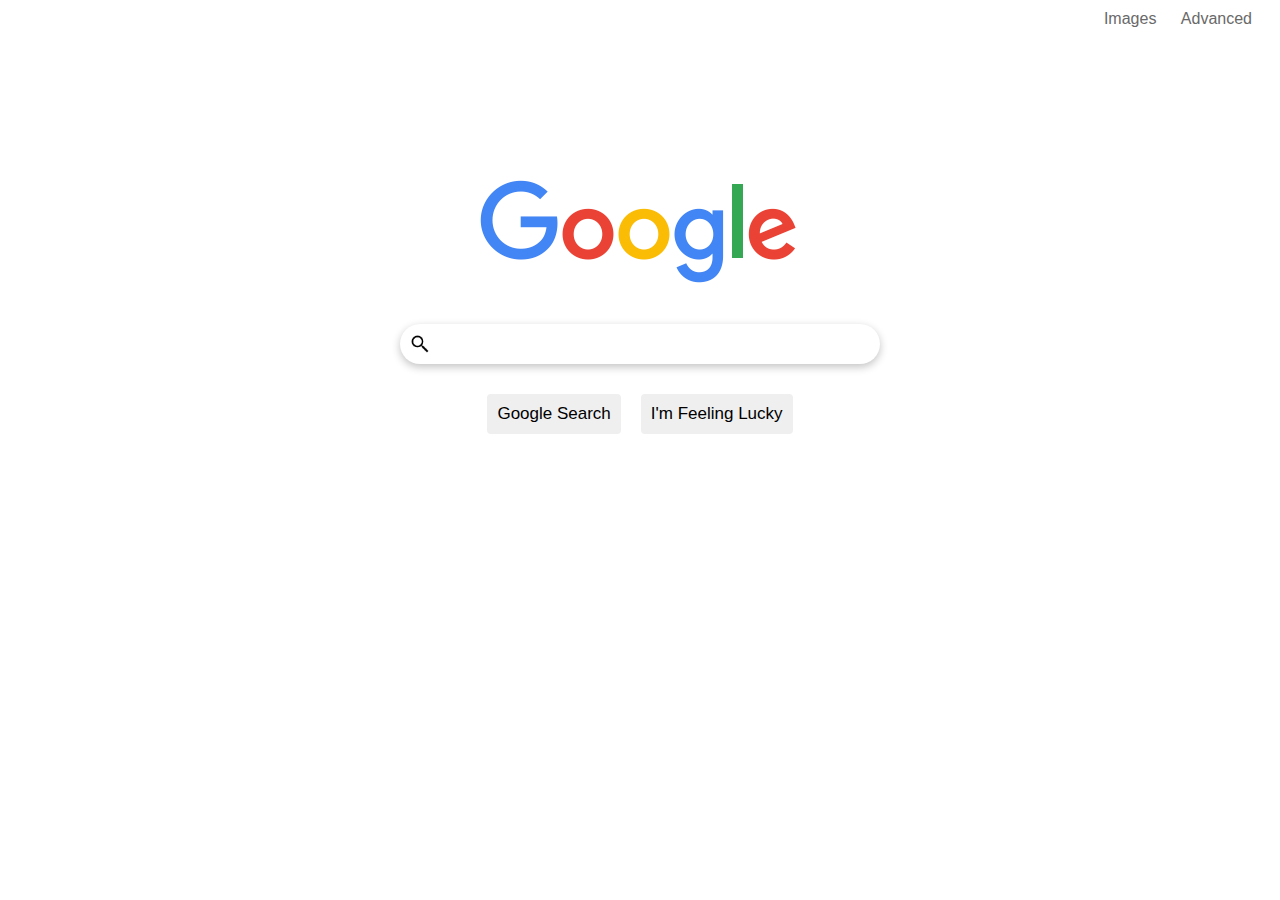
<file: index.html>
<!DOCTYPE html>
<html lang="en">
    <head>
        <title>Search</title>
        <link rel="stylesheet" href="styles.css">
    </head>
    <body>
        <div class=index-menu>
            <a href="imagesearch.html" class="index-menu-individu">Images</a>
            <a href="advancedsearch.html" class="index-menu-individu">Advanced</a>
        </div>
        <div class=index-all>
            <div class="index-google-logo">
                <!-- Logo downloaded from https://www.google.com.my/images/branding/googlelogo/2x/googlelogo_color_160x56dp.png -->
                <img src="googleindex.png" alt="Google Homepage Logo">
            </div>
            <form action="https://google.com/search">
                <input class="text-field" autofocus autocomplete="off" type="text" name="q"><br>
                <input class="submit-btn" type="submit" value="Google Search">
                <input class="submit-btn" type="submit" name="btnI" value="I'm Feeling Lucky">
            </form>
        </div>
    </body>
</html>
</file>
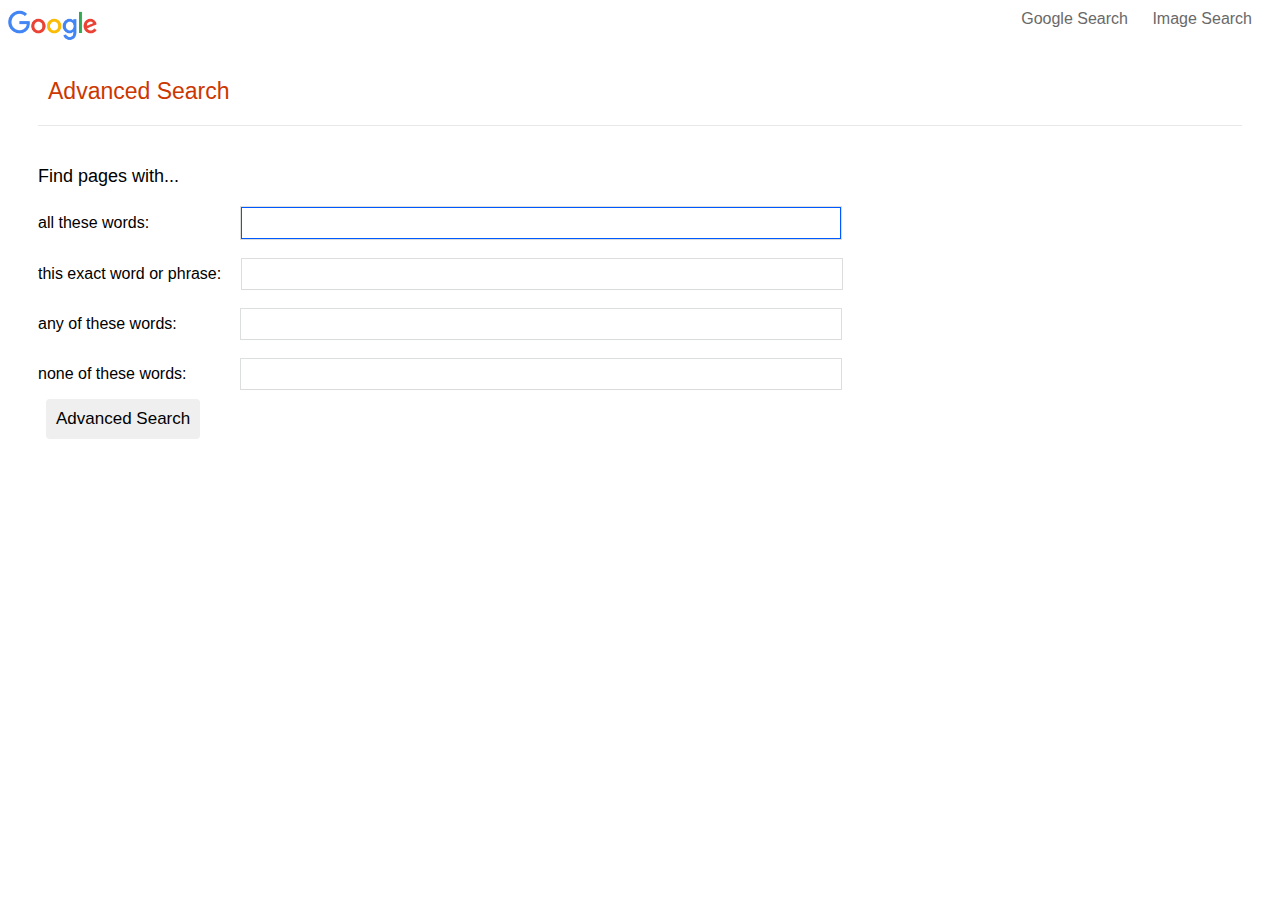
<file: advancedsearch.html>
<!DOCTYPE html>
<html lang="en">
    <head>
        <title>Advanced Search</title>
        <link rel="stylesheet" href="styles.css">
    </head>
    <body>
        <!-- Logo downloaded from https://www.google.com.my/images/branding/googlelogo/2x/googlelogo_color_160x56dp.png -->
        <a href="index.html"><img src="googleindex.png" alt="Google Logo" id="advanced-logo"></a>
        <div class=index-menu>
            <a href="index.html" class="index-menu-individu">Google Search</a>
            <a href="imagesearch.html" class="index-menu-individu">Image Search</a>
        </div>
        <div Class="advsearch-header">
            Advanced Search
        </div>
        <div class=adv-all>
            <div id="find-pages-with">
                Find pages with...
            </div>
            <form action="https://google.com/search" class="adv-form">
                
                <label for="all-these">all these words:
                    <input class="adv-text-field" id="all-these" autofocus autocomplete="off" type="text" name="as_q"><br>
                </label>
                <label for="this-exact">this exact word or phrase:
                    <input class="adv-text-field" id="this-exact" autofocus autocomplete="off" type="text" name="as_epq"><br>
                </label>
                <label for="any-of-these">any of these words:
                    <input class="adv-text-field" id="any-of-these" autofocus autocomplete="off" type="text" name="as_oq"><br>
                </label>
                <label for="none-of">none of these words:
                    <input class="adv-text-field" id="none-of" autofocus autocomplete="off" type="text" name="as_eq"><br>
                </label>
                <input class="submit-btn" type="submit" value="Advanced Search">
            </form>
        </div>
    </body>
</html>
</file>
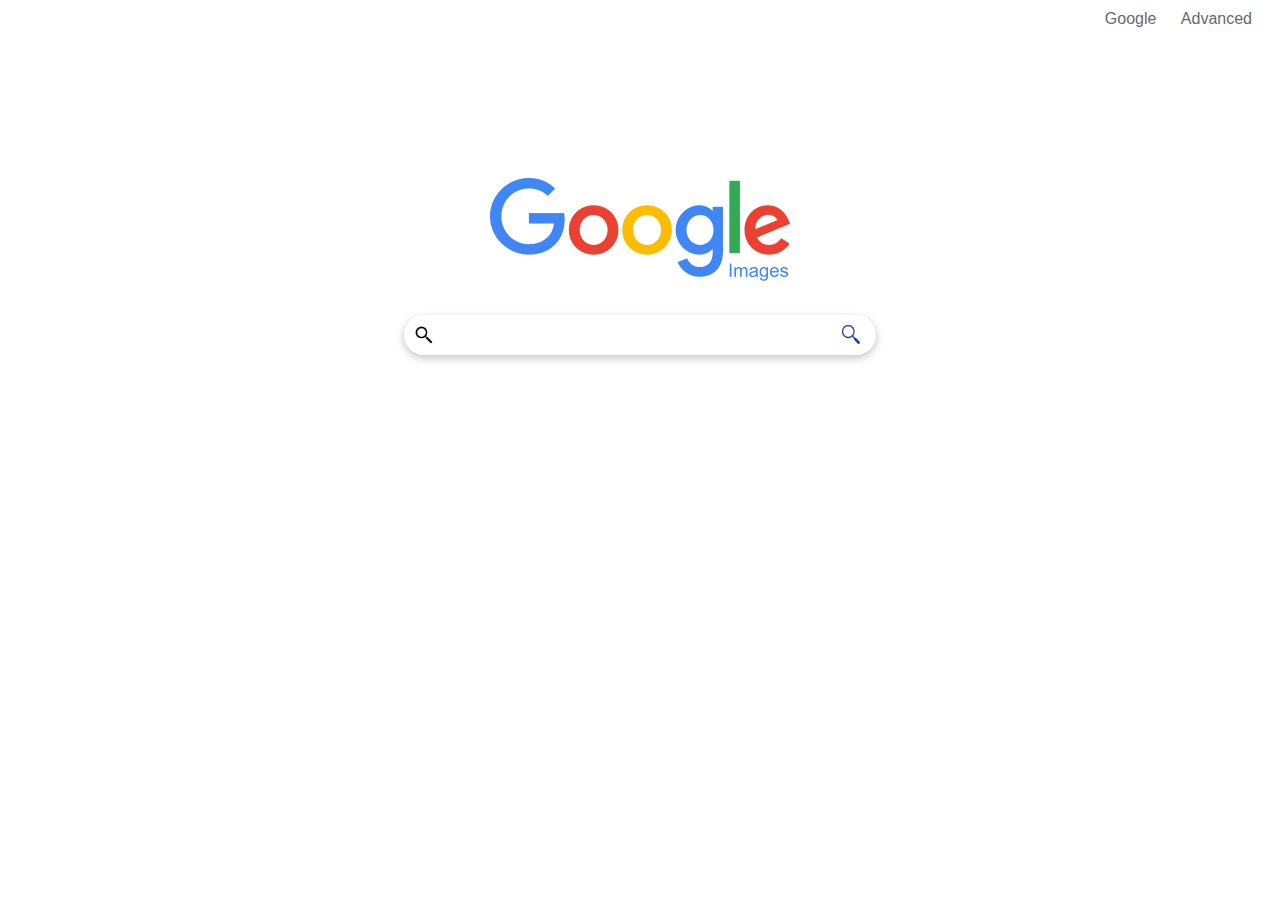
<file: imagesearch.html>
<!DOCTYPE html>
<html lang="en">
    <head>
        <title>Image Search</title>
        <link rel="stylesheet" href="styles.css">
    </head>
    <body>
        <div class=index-menu>
            <a href="index.html" class="index-menu-individu">Google</a>
            <a href="advancedsearch.html" class="index-menu-individu">Advanced</a>
        </div>
        <div class=image-all>
            <div class="index-google-logo">
                <!-- Logo downloaded from https://en.wikipedia.org/wiki/Google_Images -->
                <img src="googleimage.png" alt="Google Homepage Logo" id="googleimage-logo">
            </div>
            <form action="https://google.com/search" class="img-all">
                <input id="img-textfield" class="text-field" autofocus autocomplete="off" type="text" name="q"><br>
                <input type="hidden" name="tbm" value="isch">
                <!-- Logo downloaded from https://www.pinclipart.com/pindetail/bTbohi_free-navy-google-web-search-icon-transparent-background/ -->
                <input type="image" src="bluesearchicon.png" alt="Blue Search Icon" id="bluesearchicon">
            </form>
        </div>
    </body>
</html>
</file>
<file: styles.css>
.index-all{
    text-align: center;
    margin-top: 150px;
}

.text-field{
    width: 38%;
    min-width: 240px;
    padding: 10px 40px;
    margin: 30px 0;
    box-sizing: border-box;
    font-size: 17px;
    border-radius: 20px;
    background-color: white;
    background-image: url('searchicon.png'); /* Downloaded from https://www.iconfinder.com/icons/309077/search_icon for free */
    background-position: 10px;
    background-size: 20px 20px;
    background-repeat: no-repeat;
    border-style: none;
    box-shadow: rgba(0, 0, 0, 0.02) 0px 1px 3px 0px, rgba(27, 31, 35, 0.15) 0px 0px 0px 1px;
}

.text-field:focus{
    outline: 0;
    box-shadow: rgba(0, 0, 0, 0.24) 0px 3px 8px;
}

.submit-btn{
    font-size: 17px;
    margin: 0px 8px;
    padding: 10px 10px;
    border-radius: 4px;
    border-style: none;
}

.text-field:hover{
    box-shadow: rgba(0, 0, 0, 0.24) 0px 3px 8px;
}

.submit-btn:hover{
    box-shadow: rgba(0, 0, 0, 0.02) 0px 1px 3px 0px, rgba(27, 31, 35, 0.15) 0px 0px 0px 1px;
}

.index-menu{
    font-family: sans-serif;
    text-align: right;
    margin: 10px 10px;
}

.index-menu-individu{
    text-align: right;
    text-decoration: none;
    color: #696969;
    margin: 0px 10px;
}

.index-menu-individu:hover{
    text-decoration: underline;
}

#googleimage-logo{
    width: 300px;
}

#bluesearchicon{
    width:18px;
    position: absolute;
    bottom: 20%;
    left: 66%;
    max-width: 10%;
}

.img-all{
    margin: 0px 10px;
}

.image-all{
    position: relative;
    text-align: center;
    margin-top: 150px;
}



#advanced-logo{
    float:left;
    text-align: left;
    width: 90px;
}

.advsearch-header{
    font-family: sans-serif;
    margin: 40px 30px 0px 30px;
    font-size: 23px;
    color: #cc3700;
    border-bottom: 1px solid #E8E8E8;
    padding: 10px 10px 20px 10px;
}

.adv-text-field{
    width: 600px;
    padding: 5px 10px;
    margin: 10px 0;
    box-sizing: border-box;
    font-size: 17px;
    border-style: none;
    box-shadow: rgba(0, 0, 0, 0.02) 0px 1px 3px 0px, rgba(27, 31, 35, 0.15) 0px 0px 0px 1px;
}

.adv-text-field:focus{
    outline: 0;
    border-style: solid;
    border-width: 0.1px;
    border-color: rgb(0, 89, 255);
}

.adv-all{
    font-family: sans-serif;
    float: left;
    margin: 30px 0px 30px 30px;
}

#find-pages-with{
    font-size: 18px;
}

#all-these{
    margin: 10px 0px 10px 87px;
}

#this-exact{
    margin: 10px 0px 10px 16px;
}

#any-of-these{
    margin: 10px 0px 10px 60px;
}

#none-of{
    margin: 10px 0px 10px 50px;
}

#find-pages-with{
    margin: 10px 0px;
}

.adv-sub-btn .adv-submit-btn{
    display: inline-block;
    font-size: 17px;
    padding: 10px 10px;
    border-radius: 4px;
    border-style: none;
    text-align: right;
    background-color:  #0096FF;
    color: white;
    font-size: 13px;
    font-weight: bold;
}

.adv-sub-btn{
    display:block;
    text-align: right;
}


.desc-all{
    display: inline-block;
    margin: 40px 0px;
}

.desc-indi{
    font-family: sans-serif;
    width: 85%;
    margin-top: 34px;
    margin-left: 20px;
    font-size: 12px;
    color: grey;
}

#desc-header{
    font-family: sans-serif;
    color: rgba(0, 0, 0, 0.582);
    font-weight: bold;
    font-size: 14px;
}

@media screen and (max-width: 1200px){
    #xa{
        display: none;
    }   
}

@media screen and (max-width: 850px){
    .adv-text-field{
        width: auto;
        padding: 5px 10px;
        margin: 10px 0;
        box-sizing: border-box;
        font-size: 17px;
        border-style: none;
        box-shadow: rgba(0, 0, 0, 0.02) 0px 1px 3px 0px, rgba(27, 31, 35, 0.15) 0px 0px 0px 1px;
    }
}
</file>
